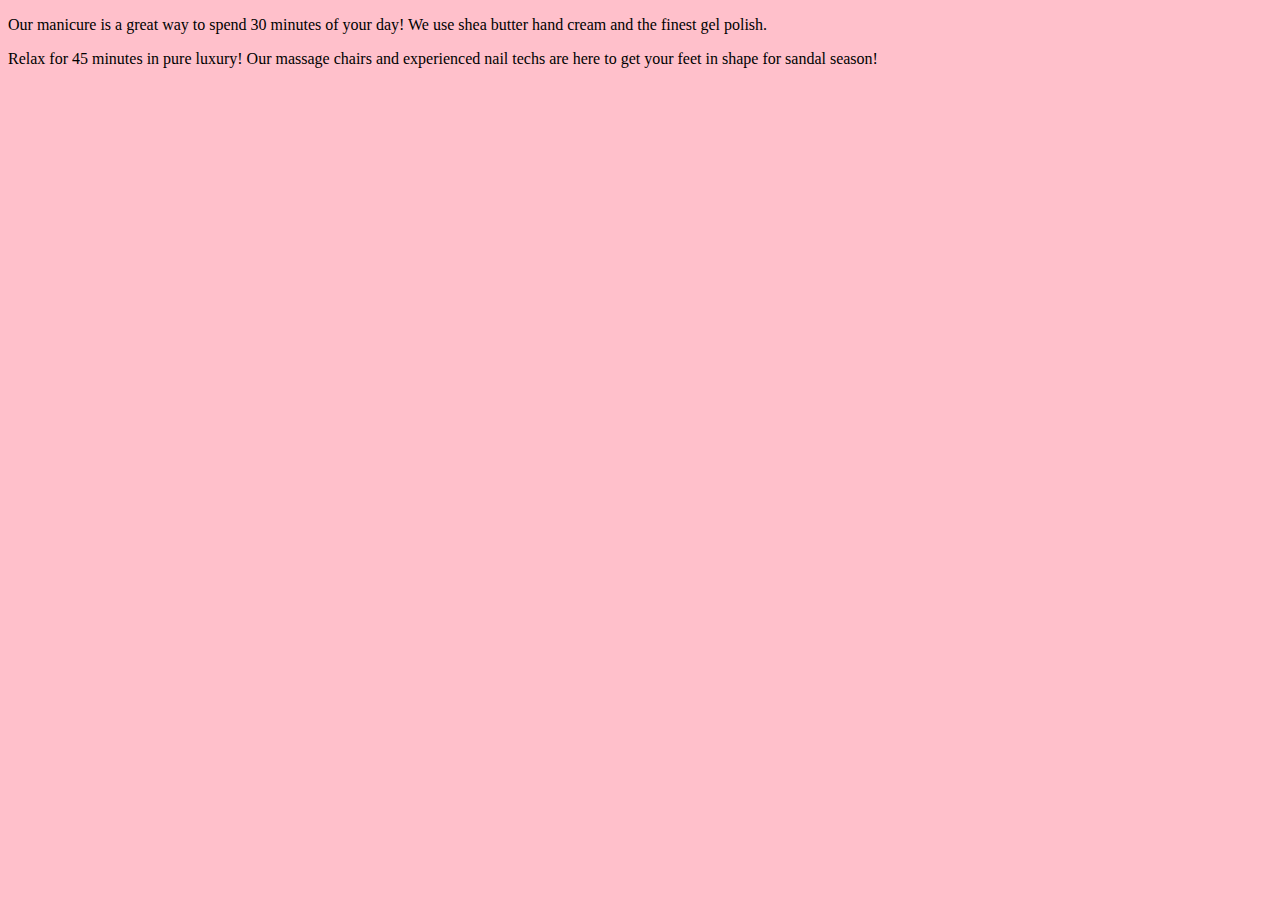
<file: src/main/resources/templates/fragments.html>
<!DOCTYPE html>
<html lang="en" xmlns:th = "http://www.thymeleaf.org/">
<head>
    <meta charset="UTF-8">
    <link href="../static/css/styles.css" th:href="@{/css/styles.css}" rel="stylesheet" />
    <title>Fragments</title>
</head>
<body>


        <p th:fragment = "manicureDescription">Our manicure is a great way to spend 30 minutes of your day! We use shea butter hand cream and the finest gel polish.</p>

        <p th:fragment = "pedicureDescription">Relax for 45 minutes in pure luxury! Our massage chairs and experienced nail techs are here to get your feet in shape for sandal season!</p>

</body>
</html>
</file>
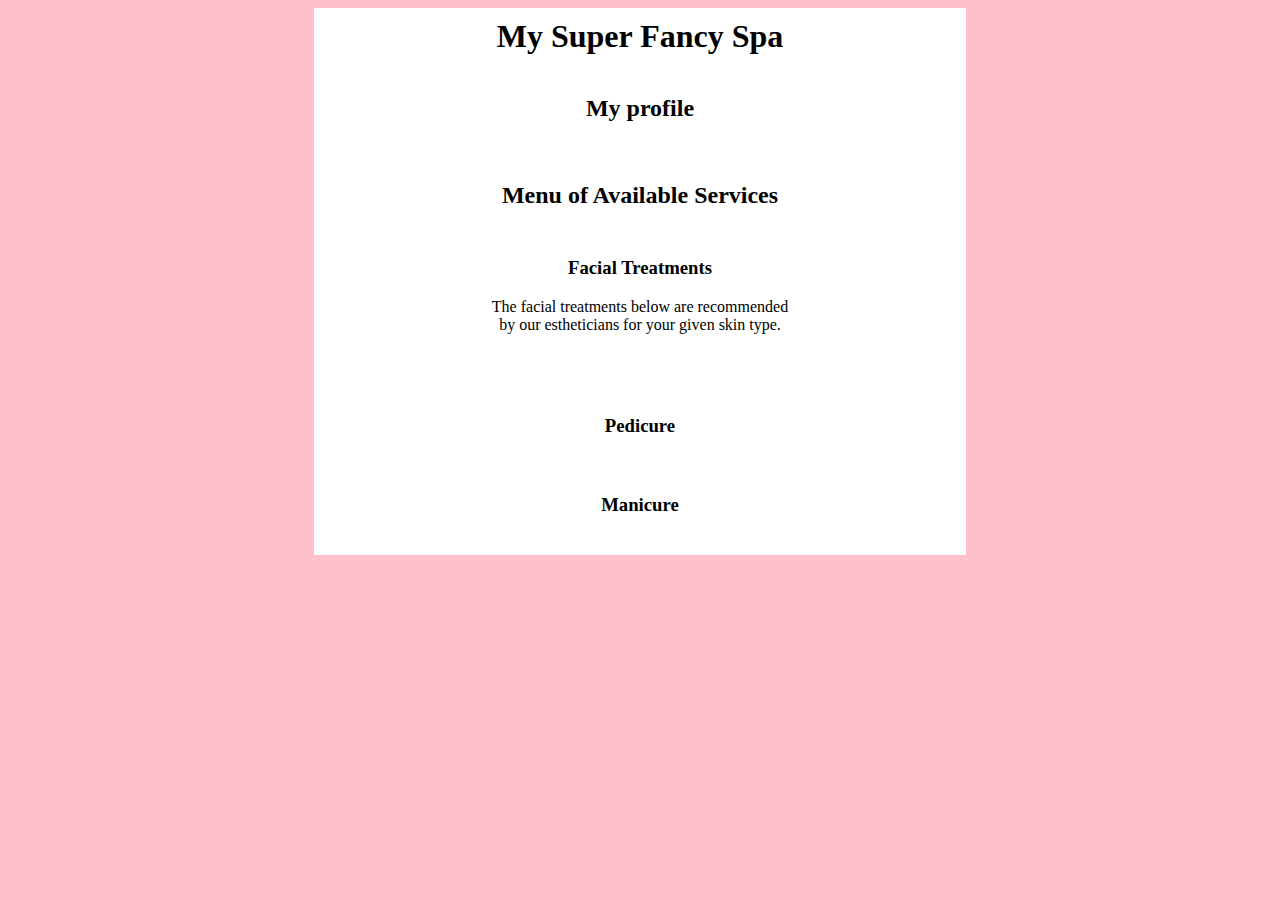
<file: src/main/resources/templates/menu.html>
<!DOCTYPE html>
<html lang="en" xmlns:th = "http://www.thymeleaf.org/">
<head>
    <meta charset="UTF-8" />
    <title>Spa Menu</title>
    <link href="../static/css/styles.css" th:href="@{/css/styles.css}" rel="stylesheet" />
</head>
<body>
<h1>My Super Fancy Spa</h1>
<div id = "clientProfile">
    <h2>My profile</h2>

    <p th:text="${name}"></p>

    <p th:text="${skintype}"></p>

    <p th:text="${manipedi}"></p>
</div>

<div id = "servicesMenu">

<h2>Menu of Available Services</h2>

    <div>
    <h3>Facial Treatments</h3>
        <p>The facial treatments below are recommended by our estheticians for your given skin type.</p>

        <table>
            <th:block th:each="facial : ${appropriateFacials}">
                <tr>

                    <td th:text="${facial}"></td>
                </tr>


            </th:block>
        </table>
</div>




    <div th:if='${manipedi.equals("pedicure")}'>
        <h3 >Pedicure</h3>
        <p th:replace = "fragments :: pedicureDescription"></p>
    </div>


    <div th:unless='${manipedi.equals("pedicure")}'>
        <h3 >Manicure</h3>
        <p th:replace="fragments :: manicureDescription"></p>
    </div>


</div>
</body>
</html>
</file>
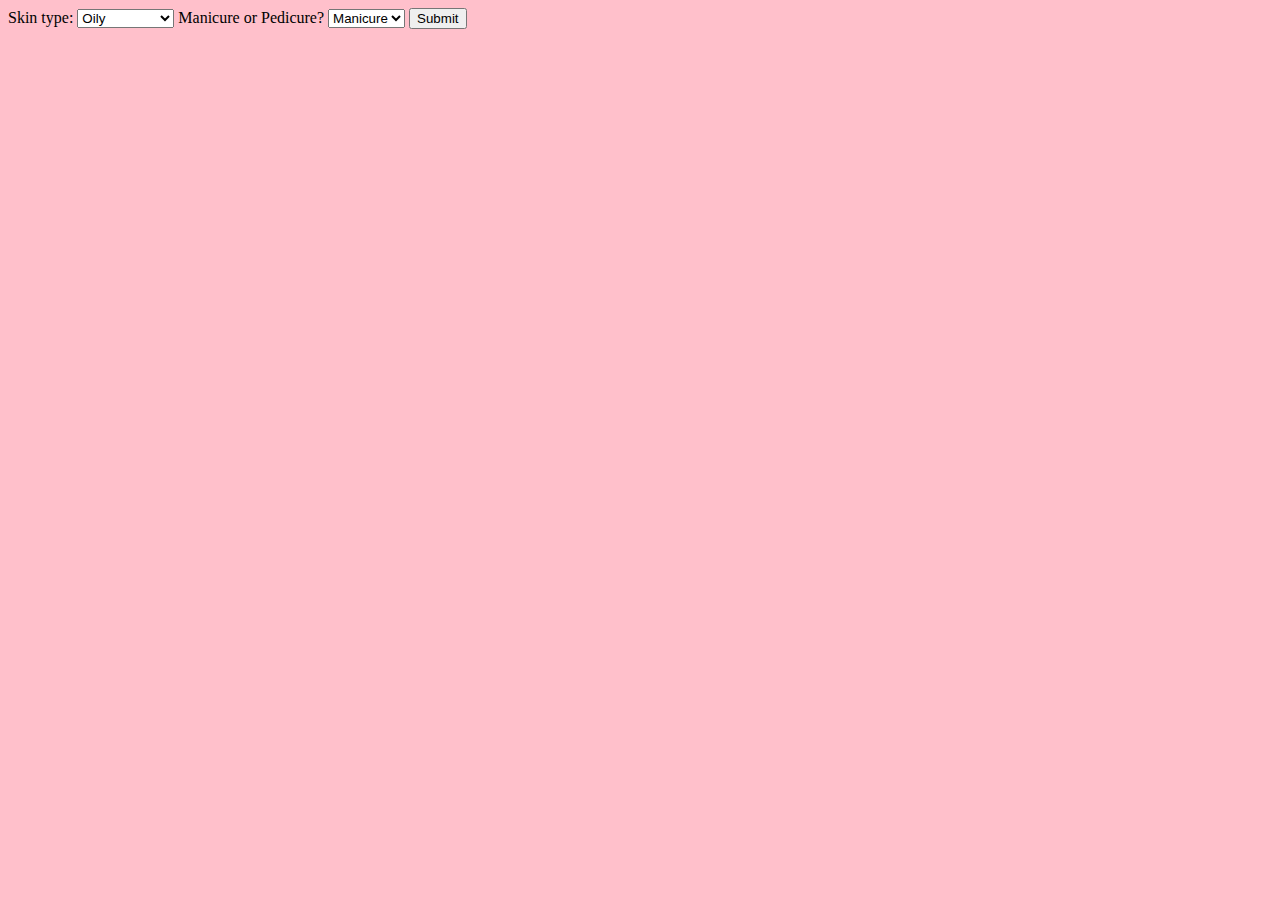
<file: src/main/resources/templates/serviceSelection.html>
<!DOCTYPE html>
<html lang="en" xmlns:th = "http://www.thymeleaf.org/">
<head>
    <meta charset="UTF-8">
    <title>Select Your Spa Services</title>
    <link href="../static/css/styles.css" th:href="@{/css/styles.css}" rel="stylesheet" />
</head>
<body>
<form method = 'post'>

    <label>
        Skin type:
        <select name = 'skintype'>
            <option value = 'oily'>Oily</option>
            <option value = 'combination'>Combination</option>
            <option value = 'normal'>Normal</option>
            <option value = 'dry'>Dry</option>
        </select>
    </label>
    <label>
        Manicure or Pedicure?
        <select name = 'manipedi'>
            <option value = 'manicure'>Manicure</option>
            <option value = 'pedicure'>Pedicure</option>
        </select>
    </label>
    <input type = 'submit' value = 'Submit'>
</form>
</body>
</html>
</file>
